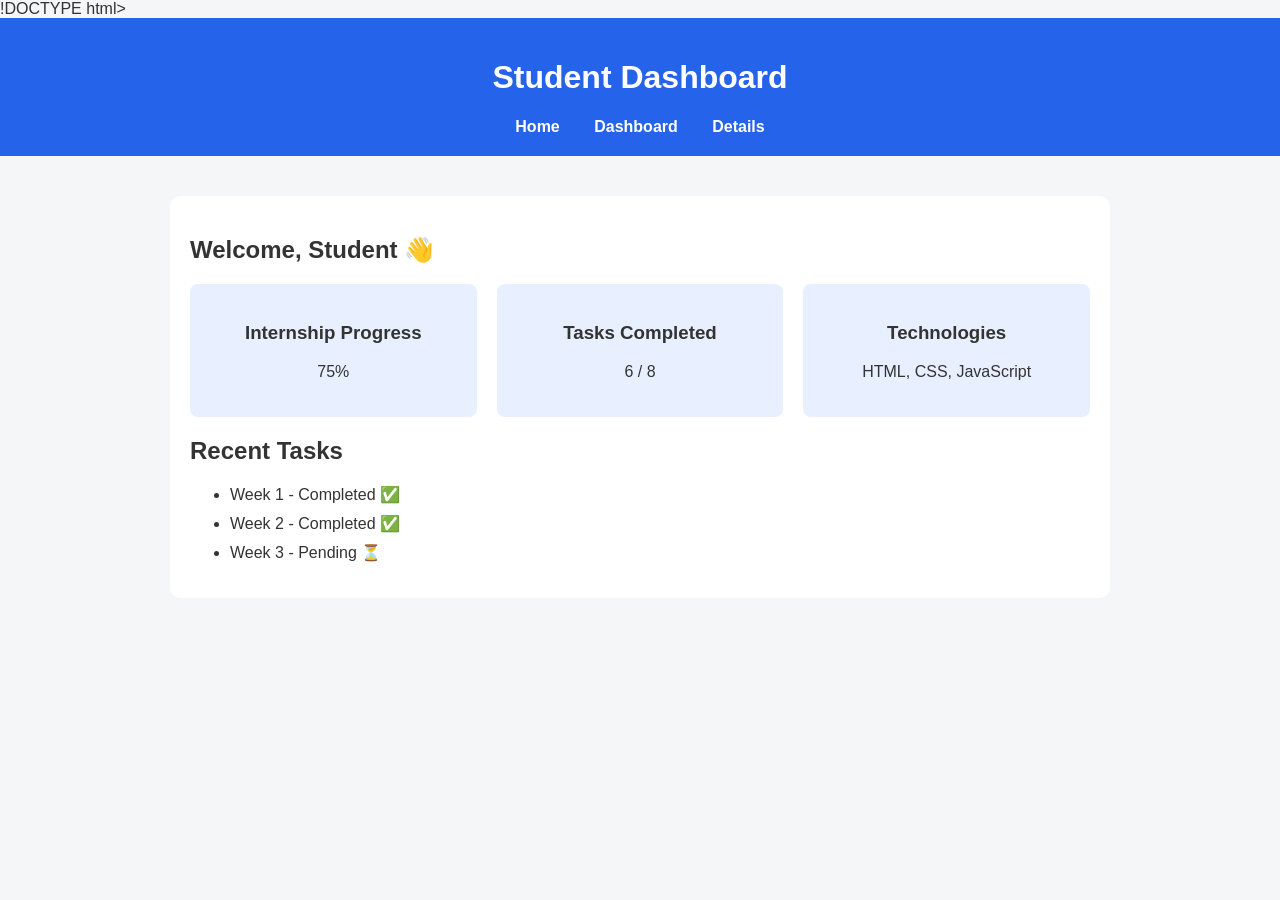
<file: index.html>
!DOCTYPE html>
<html lang="en">
<head>
    <meta charset="UTF-8">
    <meta name="viewport" content="width=device-width, initial-scale=1.0">
    <title>Dashboard</title>
    <link rel="stylesheet" href="style.css">
</head>

<body>

    <header>
        <h1>Student Dashboard</h1>

        <nav>
            <a href="index.html">Home</a>
            <a href="dashboard.html">Dashboard</a>
            <a href="details.html">Details</a>
        </nav>
    </header>

<main>
        <h2>Welcome, Student 👋</h2>

        <div class="cards">
            <div class="card">
                <h3>Internship Progress</h3>
                <p>75%</p>
            </div>

            <div class="card">
                <h3>Tasks Completed</h3>
                <p>6 / 8</p>
            </div>

            <div class="card">
                <h3>Technologies</h3>
                <p>HTML, CSS, JavaScript</p>
            </div>
        </div>

        <h2>Recent Tasks</h2>

        <ul>
            <li>Week 1 - Completed ✅</li>
            <li>Week 2 - Completed ✅</li>
            <li>Week 3 - Pending ⏳</li>
        </ul>

    </main>

</body>
</html>
</file>
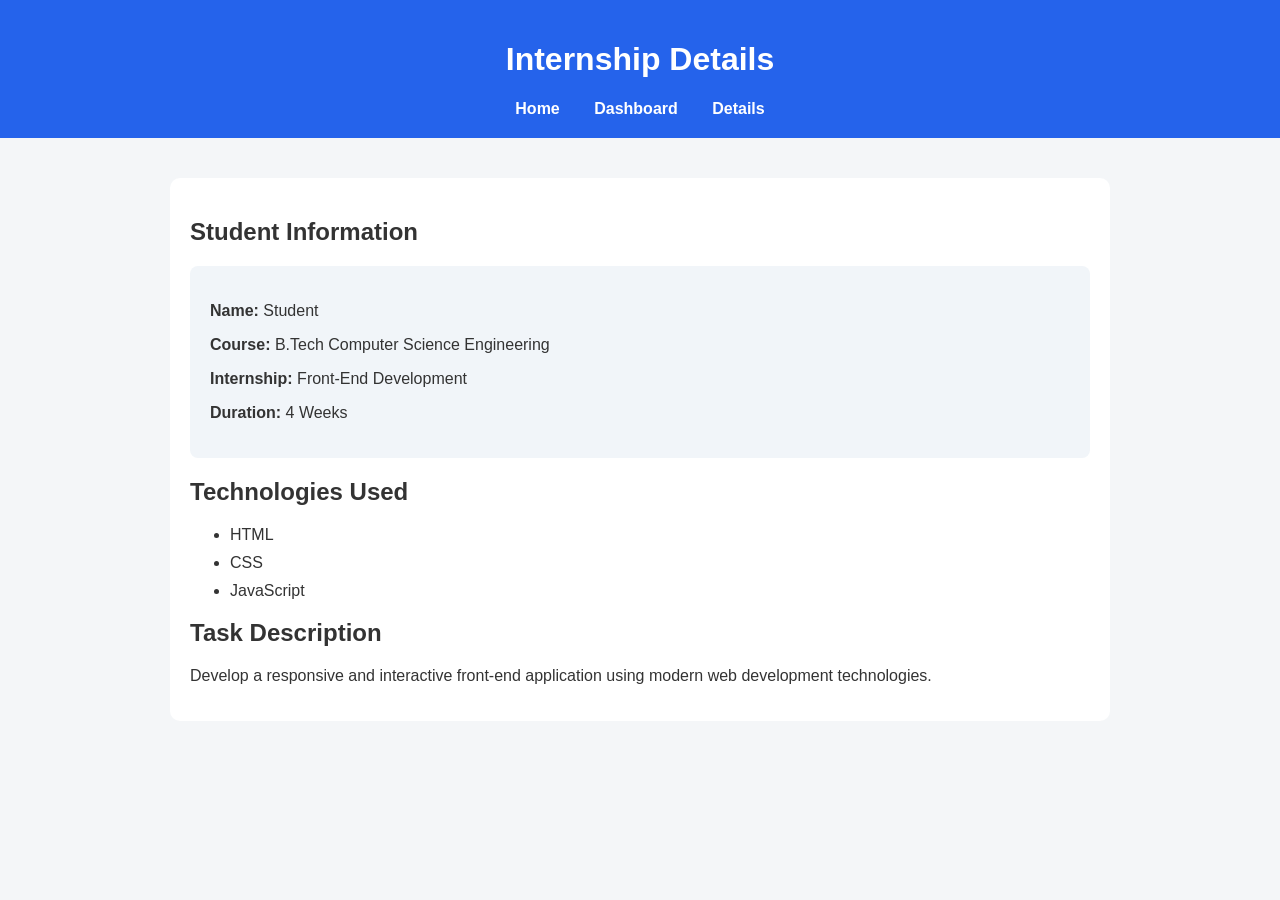
<file: dashboard.html>
<!DOCTYPE html>
<html lang="en">
<head>
    <meta charset="UTF-8">
    <meta name="viewport" content="width=device-width, initial-scale=1.0">
    <title>Internship Details</title>
    <link rel="stylesheet" href="style.css">
</head>

<body>

    <header>
        <h1>Internship Details</h1>

        <nav>
            <a href="index.html">Home</a>
            <a href="dashboard.html">Dashboard</a>
            <a href="details.html">Details</a>
        </nav>
    </header>

    <main>
<h2>Student Information</h2>

        <div class="details">
            <p><strong>Name:</strong> Student</p>
            <p><strong>Course:</strong> B.Tech Computer Science Engineering</p>
            <p><strong>Internship:</strong> Front-End Development</p>
            <p><strong>Duration:</strong> 4 Weeks</p>
        </div>

        <h2>Technologies Used</h2>

        <ul>
            <li>HTML</li>
            <li>CSS</li>
            <li>JavaScript</li>
        </ul>

        <h2>Task Description</h2>

        <p>
            Develop a responsive and interactive front-end application
            using modern web development technologies.
        </p>

    </main>

</body>
</html>
</file>
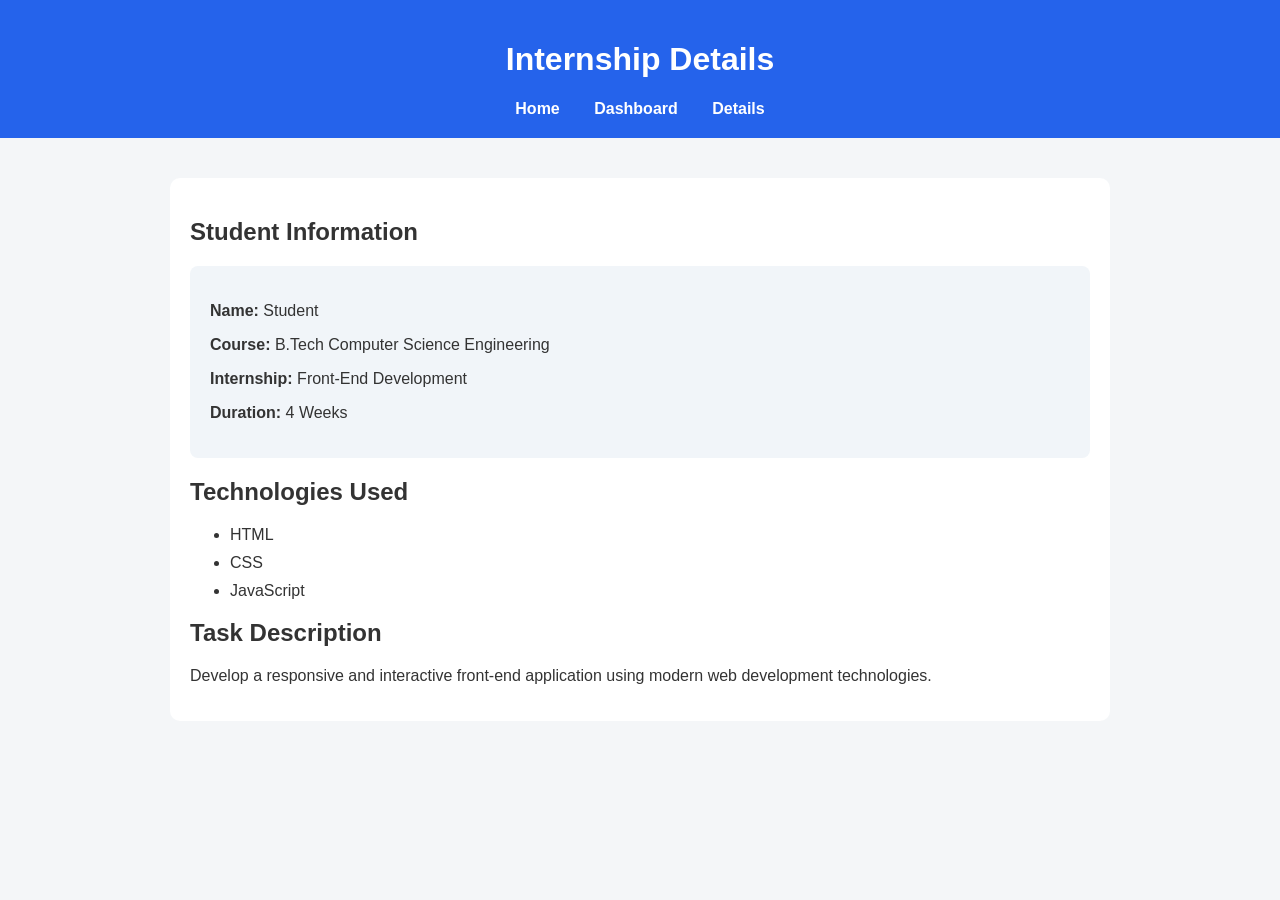
<file: details.html>
<!DOCTYPE html>  <html lang="en">  
<head>  
    <meta charset="UTF-8">  
    <meta name="viewport" content="width=device-width, initial-scale=1.0">  
    <title>Internship Details</title>  
    <link rel="stylesheet" href="style.css">  
</head>  <body>  <header>  
    <h1>Internship Details</h1>  

    <nav>  
        <a href="index.html">Home</a>  
        <a href="dashboard.html">Dashboard</a>  
        <a href="details.html">Details</a>  
    </nav>  
</header>  

<main>  

    <h2>Student Information</h2>  

    <div class="details">  
        <p><strong>Name:</strong> Student</p>  
        <p><strong>Course:</strong> B.Tech Computer Science Engineering</p>  
        <p><strong>Internship:</strong> Front-End Development</p>  
        <p><strong>Duration:</strong> 4 Weeks</p>  
    </div>  

    <h2>Technologies Used</h2>  

    <ul>  
        <li>HTML</li>  
        <li>CSS</li>  
        <li>JavaScript</li>  
    </ul>  

    <h2>Task Description</h2>  

    <p>  
        Develop a responsive and interactive front-end application  
        using modern web development technologies.  
    </p>  

</main>

</body>  
</html>
</file>
<file: style.css>
body {
    font-family: Arial, sans-serif;
    margin: 0;
    background-color: #f4f6f8;
    color: #333;
}

header {
    background-color: #2563eb;
    color: white;
    padding: 20px;
    text-align: center;
}

nav {
    margin-top: 15px;
}
nav a {
    color: white;
    text-decoration: none;
    margin: 0 15px;
    font-weight: bold;
}

main {
    max-width: 900px;
    margin: 40px auto;
    padding: 20px;
    background: white;
    border-radius: 10px;
}

button {
    background-color: #2563eb;
    color: white;
    border: none;
    padding: 12px 20px;
    border-radius: 6px;
    cursor: pointer;
}

.cards {
    display: flex;
    gap: 20px;
    flex-wrap: wrap;
}

.card {
    flex: 1;
    min-width: 200px;
    padding: 20px;
    background-color: #e8f0ff;
    border-radius: 8px;
    text-align: center;
}

.details {
    background-color: #f1f5f9;
    padding: 20px;
    border-radius: 8px;
}

li {
    margin: 10px 0;
}
</file>
